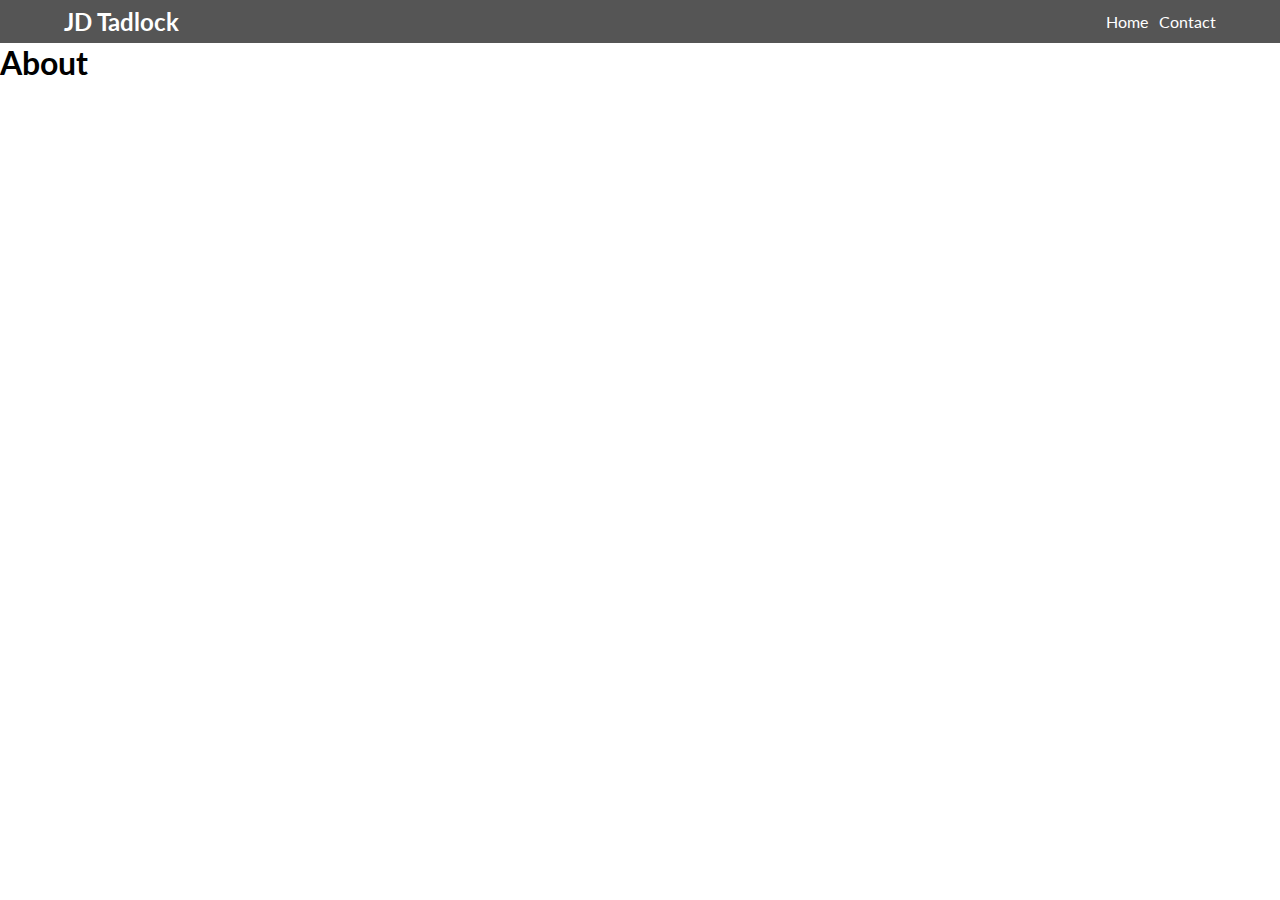
<file: about.html>
<!doctype html>
<html>

<head>

  <meta charset="UTF-8">

  <title>My Site</title>

  <link href="https://fonts.googleapis.com/css?family=Lato:300,400,700" rel="stylesheet">
  <link rel="stylesheet" href="css/style.css">

</head>

<body>

  <header class="row v-center split">
  
    <h2>JD Tadlock</h2>
  
    <nav>
  
      <a href="index.html">Home</a>
  
      <a href="contact.html">Contact</a>
  
    </nav>
  
  </header>

  
  <h1>About</h1>

</body>

</html>
</file>
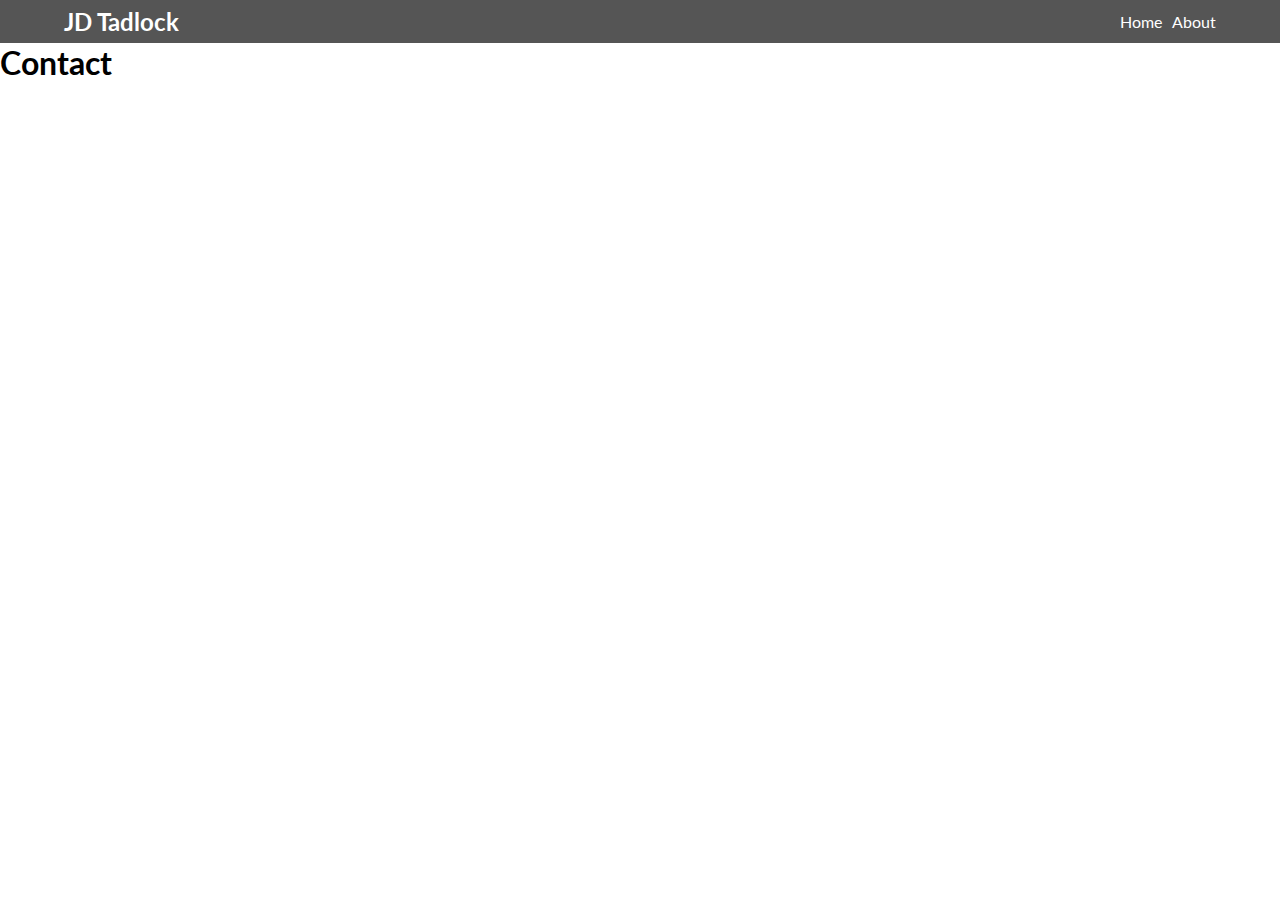
<file: contact.html>
<!doctype html>
<html>

<head>

  <meta charset="UTF-8">

  <title>My Site</title>

  <link href="https://fonts.googleapis.com/css?family=Lato:300,400,700" rel="stylesheet">
  <link rel="stylesheet" href="css/style.css">

</head>

<body>

  <header class="row v-center split">

    <h2>JD Tadlock</h2>

    <nav>

      <a href="index.html">Home</a>

      <a href="about.html">About</a>
      
    </nav>

  </header>


  <h1>Contact</h1>

</body>

</html>
</file>
<file: css/style.css>
/* RESETS */
* {
  margin: 0;
  padding: 0;
  box-sizing: border-box;
}

body {
  font-family: 'Lato', sans-serif;
}

a {
  color: #fff;
  text-decoration: none;
}

img {
  max-width: 100%;
}

/* GLOBAL CLASSES */
.row {
  display: flex;
}

.v-center {
  align-items: center;
}

.h-center {
  justify-content: center;
}

.split {
  justify-content: space-between;
}

.content {
  width: 90%;
  margin: 45px auto 0;
}

/* CUSTOM CLASSES */
header {
  background: #555;
  color: #fff;
  padding: 7px 5%;
}

header a:not(:last-child) {
  margin-right: 7px;
}

.image {
  max-width: 400px;
}

.text {
  text-align: center;
  max-width: 500px;
  padding: 0 25px;
}

.text h2 {
  margin-bottom: 15px;
}

.text p {
  line-height: 1.5;
}


@media (max-width: 925px) {
  .wrapper {
    flex-direction: column;
  }

  .image {
    max-width: 600px;
  }
}
</file>
